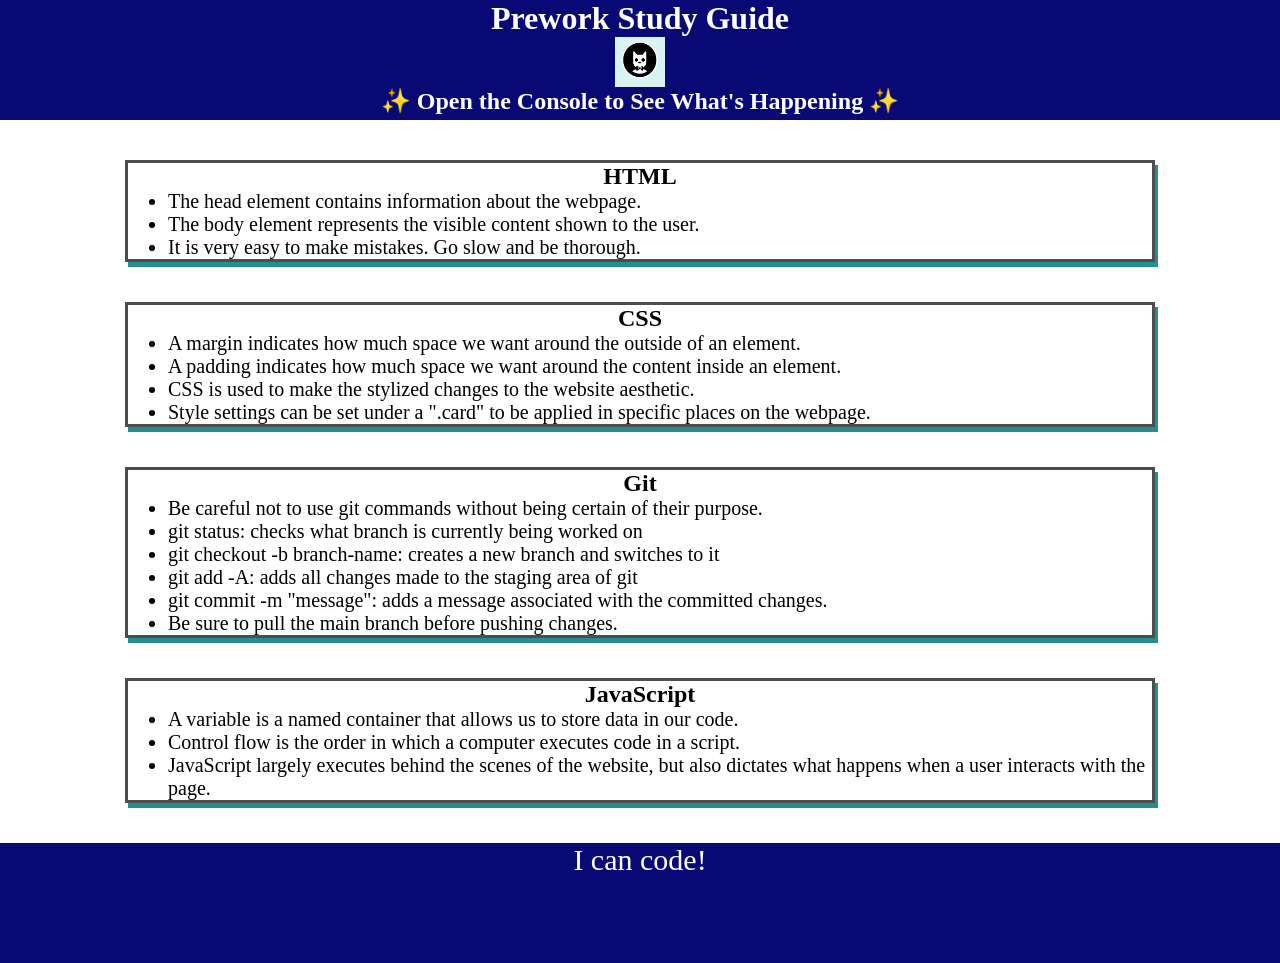
<file: index.html>
<!DOCTYPE html>
<html lang="en">
  <head>
    <meta charset="UTF-8" />
    <meta http-equiv="X-UA-Compatible" content="IE=edge" />
    <meta name="viewport" content="width=device-width, initial-scale=1.0" />
    <link rel="stylesheet" href="./assets/style.css">
    <title>Prework Study Guide</title>
  </head>
  <body>
    <header id="header">
      <h1>Prework Study Guide</h1>
      <img src="./assets/bowtie-cat.png" alt="Profile image of cat wearing a bow tie." />
      <h2>✨ Open the Console to See What's Happening ✨</h2>
    </header>
    <main>
      <section class="card" id="html-section">
        <h2>HTML</h2>
        <ul>
          <li>The head element contains information about the webpage.</li>
          <li>The body element represents the visible content shown to the user.</li>
          <li>It is very easy to make mistakes. Go slow and be thorough.</li>
        </ul>
      </section>
      <section class="card" id="css-section">
        <h2>CSS</h2>
        <ul>
          <li>A margin indicates how much space we want around the outside of an element.</li>
          <li>A padding indicates how much space we want around the content inside an element.</li>
          <li>CSS is used to make the stylized changes to the website aesthetic.</li>
          <li>Style settings can be set under a ".card" to be applied in specific places on the webpage.</li>
        </ul>
      </section>
      <section class="card" id="git-section">
        <h2>Git</h2>
        <ul>
          <li>Be careful not to use git commands without being certain of their purpose.</li>
          <li>git status: checks what branch is currently being worked on</li>
          <li>git checkout -b branch-name: creates a new branch and switches to it</li>
          <li>git add -A: adds all changes made to the staging area of git</li>
          <li>git commit -m "message": adds a message associated with the committed changes.</li>
          <li>Be sure to pull the main branch before pushing changes.</li>
        </ul>
      </section>
      <section class="card" id="javascript-section">
        <h2>JavaScript</h2>
        <ul>
          <li>A variable is a named container that allows us to store data in our code.</li>
          <li>Control flow is the order in which a computer executes code in a script.</li>
          <li>JavaScript largely executes behind the scenes of the website, but also dictates what happens when a user interacts with the page.</li>
        </ul>
      </section>
    </main>

    <footer>
      <p>I can code!</p>
    </footer>
    <script src="./assets/script.js"></script>
  </body>
</html>
</file>
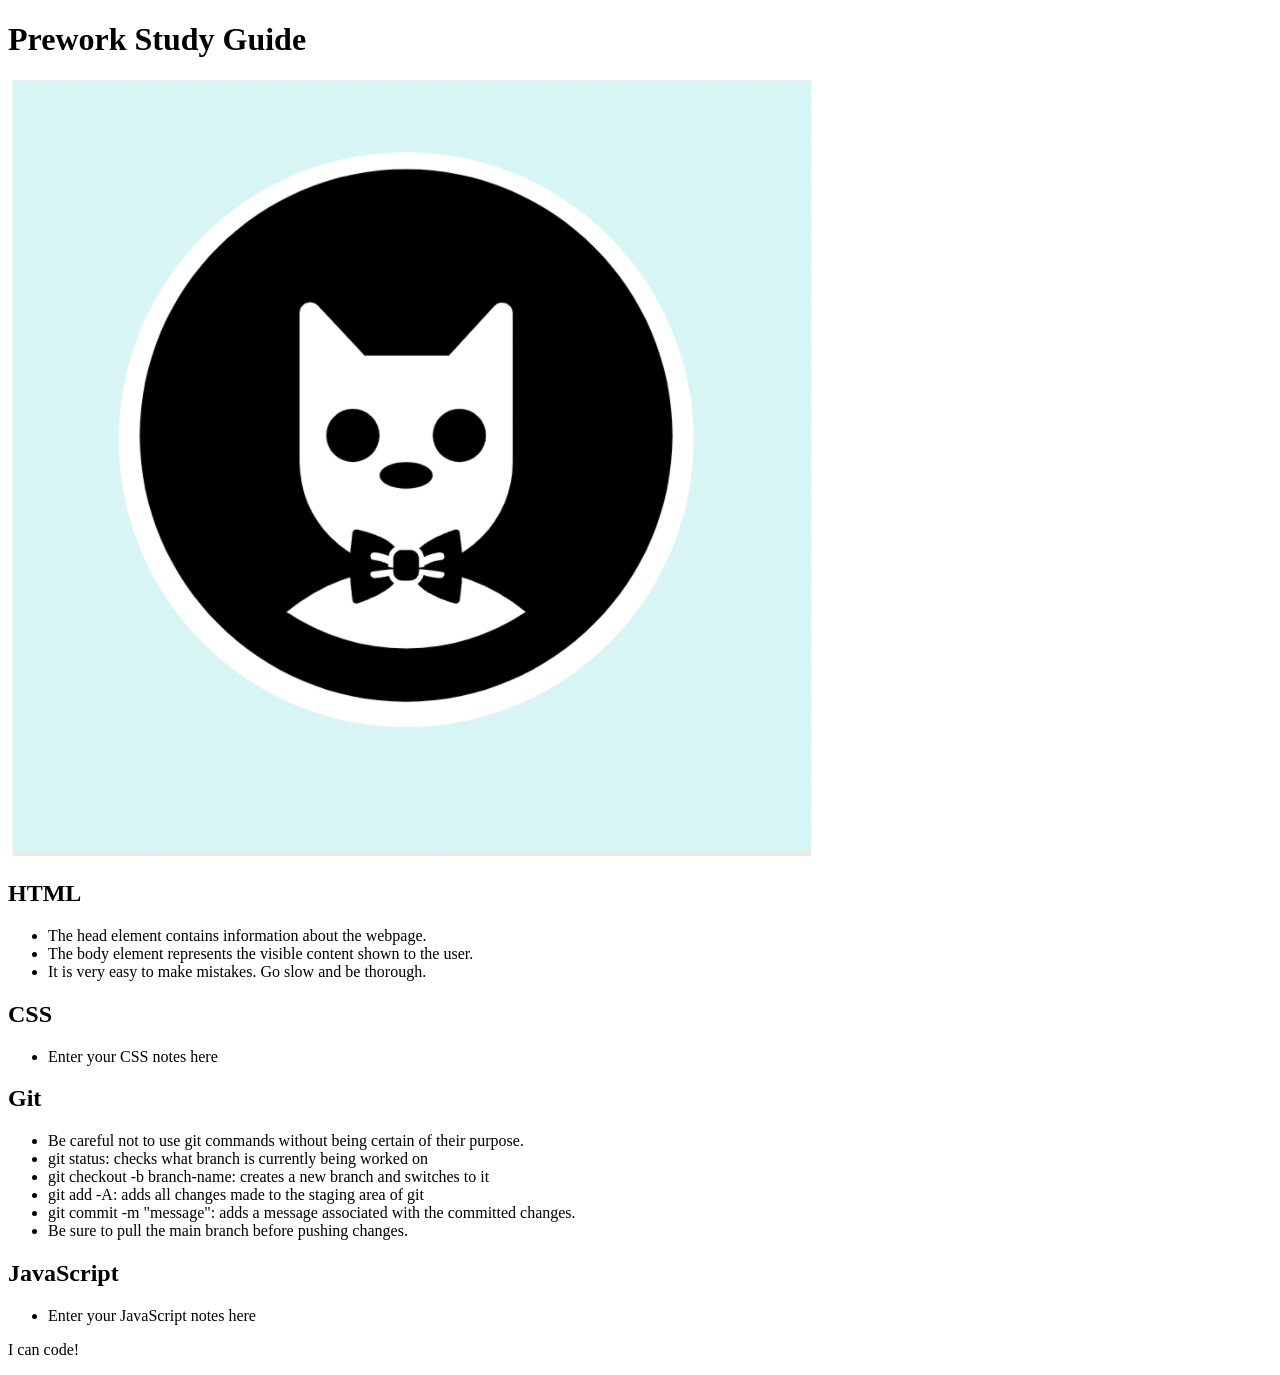
<file: prework-study-guide/index.html>
<!DOCTYPE html>
<html lang="en">
  <head>
    <meta charset="UTF-8" />
    <meta http-equiv="X-UA-Compatible" content="IE=edge" />
    <meta name="viewport" content="width=device-width, initial-scale=1.0" />
    <title>Prework Study Guide</title>
  </head>
  <body>
    <header id="header">
      <h1>Prework Study Guide</h1>
      <img src="./assets/bowtie-cat.png" alt="Profile image of cat wearing a bow tie." />
    </header>
    <main>
      <section class="card" id="html-section">
        <h2>HTML</h2>
        <ul>
          <li>The head element contains information about the webpage.</li>
          <li>The body element represents the visible content shown to the user.</li>
          <li>It is very easy to make mistakes. Go slow and be thorough.</li>
        </ul>
      </section>
      <section class="card" id="css-section">
        <h2>CSS</h2>
        <ul>
          <li>Enter your CSS notes here</li>
        </ul>
      </section>
      <section class="card" id="git-section">
        <h2>Git</h2>
        <ul>
          <li>Be careful not to use git commands without being certain of their purpose.</li>
          <li>git status: checks what branch is currently being worked on</li>
          <li>git checkout -b branch-name: creates a new branch and switches to it</li>
          <li>git add -A: adds all changes made to the staging area of git</li>
          <li>git commit -m "message": adds a message associated with the committed changes.</li>
          <li>Be sure to pull the main branch before pushing changes.</li>
        </ul>
      </section>
      <section class="card" id="javascript-section">
        <h2>JavaScript</h2>
        <ul>
          <li>Enter your JavaScript notes here</li>
        </ul>
      </section>
    </main>

    <footer>
      <p>I can code!</p>
    </footer>
  </body>
</html>
</file>
<file: assets/style.css>
* {
    margin: 0;
    padding: 0;
}
header,
footer {
    width: 100%;
    height: 120px;
    background-color: rgb(9, 9, 117);
    color: white;
}
h1,
h2 {
    text-align:center;
}
img {
    display: block;
    height: 50px;
    width: 50px;
    margin-left: auto;
    margin-right: auto;
}
ul {
    padding-left: 40px;
    font-size: 20px;
}
p {
    text-align: center;
    font-size: 30px;
}
.card {
    width:80%;
    margin:40px auto;
    border: 3px solid rgb(77, 77, 77);
    box-shadow: 3px 5px #268E8D;
}
</file>
